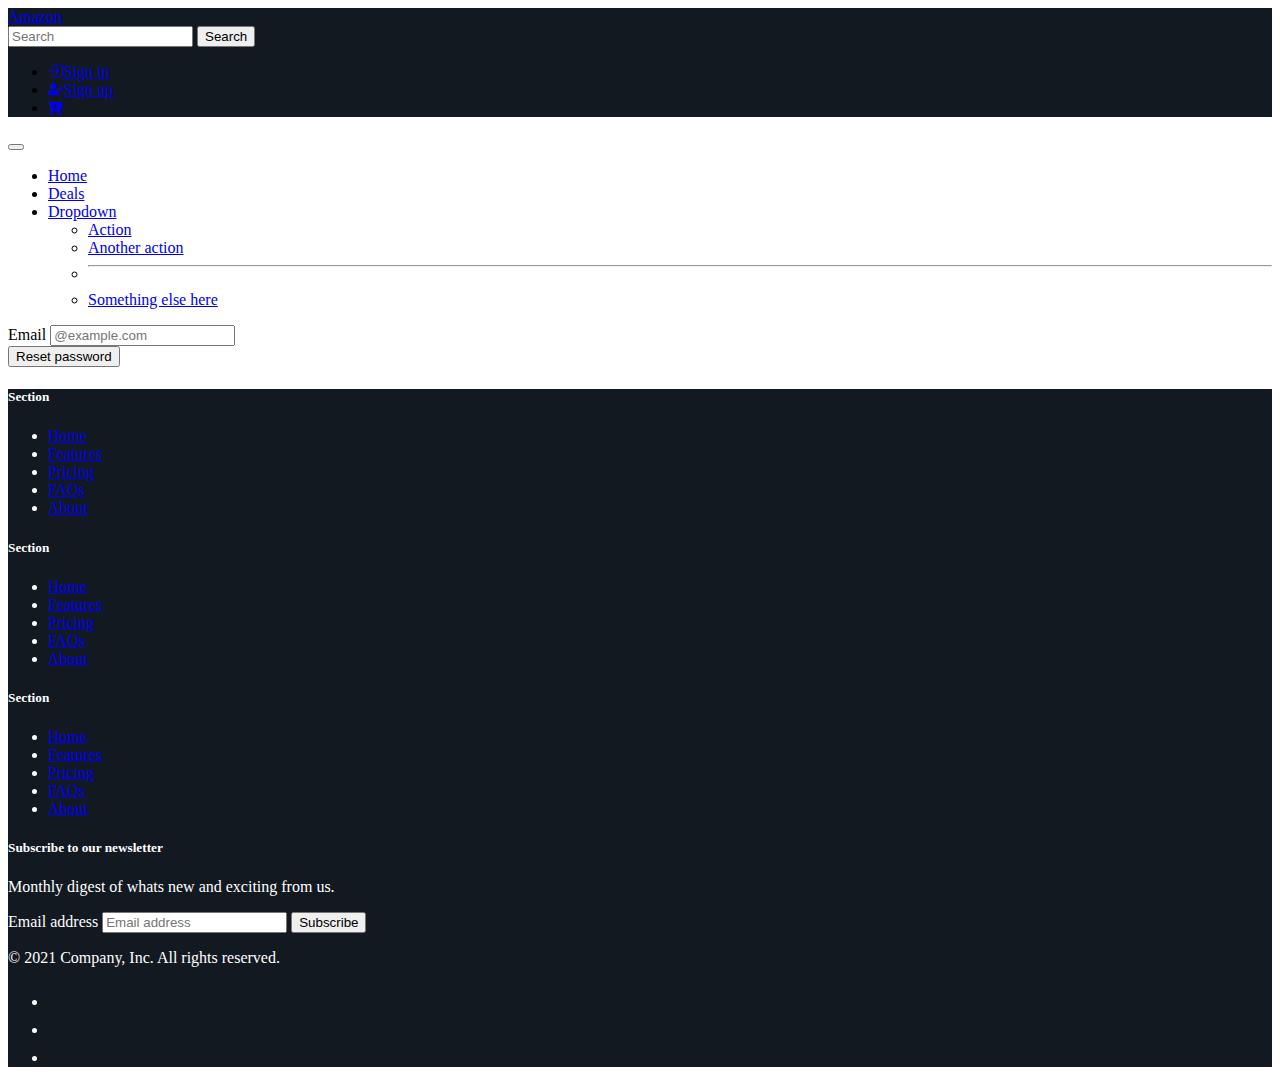
<file: forgetpassword.html>
<!doctype html>
<html lang="en">

<head>
  <!-- Required meta tags -->
  <meta charset="utf-8">
  <meta name="viewport" content="width=device-width, initial-scale=1">

  <!-- Bootstrap CSS -->
  <link href="https://cdn.jsdelivr.net/npm/bootstrap@5.1.0/dist/css/bootstrap.min.css" rel="stylesheet"
    integrity="sha384-KyZXEAg3QhqLMpG8r+8fhAXLRk2vvoC2f3B09zVXn8CA5QIVfZOJ3BCsw2P0p/We" crossorigin="anonymous">
  <!-- favicon -->
  <link rel="shortcut icon" href="https://iconape.com/wp-content/files/mf/61161/svg/fb-1.svg" type="image/x-icon">

  <!-- custom css -->
  <link rel="stylesheet" href="style.css">

  <!-- bootstrap icon link -->
  <link rel="stylesheet" href="https://cdn.jsdelivr.net/npm/bootstrap-icons@1.5.0/font/bootstrap-icons.css">

  <title>Demo</title>
</head>

<body>

  <!-- start of navbar -->
  <div class="container-fluid">
    <div class="row custom-header align-items-center">
      <div class="col-lg-3">
        <a class="navbar-brand text-white" href="index.html">Amazon</a>
      </div>
      <div class="col-lg-6">
        <form class="d-flex">
          <input class="form-control me-2" type="search" placeholder="Search" aria-label="Search">
          <button class="btn btn-warning" type="submit">Search</button>
        </form>
      </div>
      <div class="col-lg-3">
        <ul class="d-flex justify-content-evenly">
          <li class="list-unstyled"><a href="sign-in.html" class="text-decoration-none text-white fs-5"><i
                class="bi bi-box-arrow-in-right fs-2"></i>Sign in</a></li>
          <li class="list-unstyled"><a href="sign-up.html" class="text-decoration-none text-white fs-5"><i
                class="bi bi-person-plus-fill fs-3"></i>Sign up</a></li>
          <li class="list-unstyled"><a href="cart.html" class="text-decoration-none text-white fs-5"><i
                class="bi bi-cart-plus-fill fs-2"></i></a></li>
        </ul>
      </div>
    </div>
  </div>

  <nav class="navbar navbar-expand-lg navbar-light bg-secondary">
    <div class="container-fluid">
      <button class="navbar-toggler" type="button" data-bs-toggle="collapse" data-bs-target="#navbarSupportedContent"
        aria-controls="navbarSupportedContent" aria-expanded="false" aria-label="Toggle navigation">
        <span class="navbar-toggler-icon"></span>
      </button>
      <div class="collapse navbar-collapse" id="navbarSupportedContent">
        <ul class="navbar-nav me-auto mb-2 mb-lg-0">
          <li class="nav-item">
            <a class="nav-link active text-white" aria-current="page" href="index.html">Home</a>
          </li>
          <li class="nav-item">
            <a class="nav-link text-white" href="deals.html">Deals</a>
          </li>
          <li class="nav-item dropdown">
            <a class="nav-link dropdown-toggle text-white" href="#" id="navbarDropdown" role="button"
              data-bs-toggle="dropdown" aria-expanded="false">
              Dropdown
            </a>
            <ul class="dropdown-menu " aria-labelledby="navbarDropdown">
              <li><a class="dropdown-item" href="#">Action</a></li>
              <li><a class="dropdown-item" href="#">Another action</a></li>
              <li>
                <hr class="dropdown-divider">
              </li>
              <li><a class="dropdown-item" href="#">Something else here</a></li>
            </ul>
          </li>

        </ul>

      </div>
    </div>
  </nav>





  <!-- end of navbar -->



  <!-- start of forget password form -->
  <div class="container">
      <div class="d-flex justify-content-center">
          <div class="col-md-7 mt-4 mb-3 p-3 shadow-lg">
              <form action="">
                
                
                <div class="col-12 mb-3">
                    <label for="email">Email</label>
                    <input type="text" name="email" id="email" placeholder="@example.com" class="form-control">
                    <!-- id should be same as the for value -->
                </div>

                <div class="col-4 mb-3">
                    <button class="btn btn-primary form-control"> Reset password</button>
                  </div>
               
                
                
              </form>
          </div>
      </div>
  </div>
  

 

  <!-- start of footer content -->

  <div class="container-fluid">
    <footer class="py-5 border b  ">
      <div class="row">
        <div class="col-2">
          <h5>Section</h5>
          <ul class="nav flex-column">
            <li class="nav-item mb-2"><a href="#" class="nav-link p-0 text-muted">Home</a></li>
            <li class="nav-item mb-2"><a href="#" class="nav-link p-0 text-muted">Features</a></li>
            <li class="nav-item mb-2"><a href="#" class="nav-link p-0 text-muted">Pricing</a></li>
            <li class="nav-item mb-2"><a href="#" class="nav-link p-0 text-muted">FAQs</a></li>
            <li class="nav-item mb-2"><a href="#" class="nav-link p-0 text-muted">About</a></li>
          </ul>
        </div>

        <div class="col-2">
          <h5>Section</h5>
          <ul class="nav flex-column">
            <li class="nav-item mb-2"><a href="#" class="nav-link p-0 text-muted">Home</a></li>
            <li class="nav-item mb-2"><a href="#" class="nav-link p-0 text-muted">Features</a></li>
            <li class="nav-item mb-2"><a href="#" class="nav-link p-0 text-muted">Pricing</a></li>
            <li class="nav-item mb-2"><a href="#" class="nav-link p-0 text-muted">FAQs</a></li>
            <li class="nav-item mb-2"><a href="#" class="nav-link p-0 text-muted">About</a></li>
          </ul>
        </div>

        <div class="col-2">
          <h5>Section</h5>
          <ul class="nav flex-column">
            <li class="nav-item mb-2"><a href="#" class="nav-link p-0 text-muted">Home</a></li>
            <li class="nav-item mb-2"><a href="#" class="nav-link p-0 text-muted">Features</a></li>
            <li class="nav-item mb-2"><a href="#" class="nav-link p-0 text-muted">Pricing</a></li>
            <li class="nav-item mb-2"><a href="#" class="nav-link p-0 text-muted">FAQs</a></li>
            <li class="nav-item mb-2"><a href="#" class="nav-link p-0 text-muted">About</a></li>
          </ul>
        </div>

        <div class="col-4 offset-1">
          <form>
            <h5>Subscribe to our newsletter</h5>
            <p>Monthly digest of whats new and exciting from us.</p>
            <div class="d-flex w-100 gap-2">
              <label for="newsletter1" class="visually-hidden">Email address</label>
              <input id="newsletter1" type="text" class="form-control" placeholder="Email address">
              <button class="btn btn-primary" type="button">Subscribe</button>
            </div>
          </form>
        </div>
      </div>

      <div class="d-flex justify-content-between py-4 my-4 border-top">
        <p>&copy; 2021 Company, Inc. All rights reserved.</p>
        <ul class="list-unstyled d-flex">
          <li class="ms-3"><a class="link-dark" href="#"><svg class="bi" width="24" height="24">
                <use xlink:href="#twitter" />
              </svg></a></li>
          <li class="ms-3"><a class="link-dark" href="#"><svg class="bi" width="24" height="24">
                <use xlink:href="#instagram" />
              </svg></a></li>
          <li class="ms-3"><a class="link-dark" href="#"><svg class="bi" width="24" height="24">
                <use xlink:href="#facebook" />
              </svg></a></li>
        </ul>
      </div>
    </footer>
  </div>

  <!-- Option 1: Bootstrap Bundle with Popper -->
  <script src="https://cdn.jsdelivr.net/npm/bootstrap@5.1.0/dist/js/bootstrap.bundle.min.js"
    integrity="sha384-U1DAWAznBHeqEIlVSCgzq+c9gqGAJn5c/t99JyeKa9xxaYpSvHU5awsuZVVFIhvj"
    crossorigin="anonymous"></script>


</body>

</html>
</file>
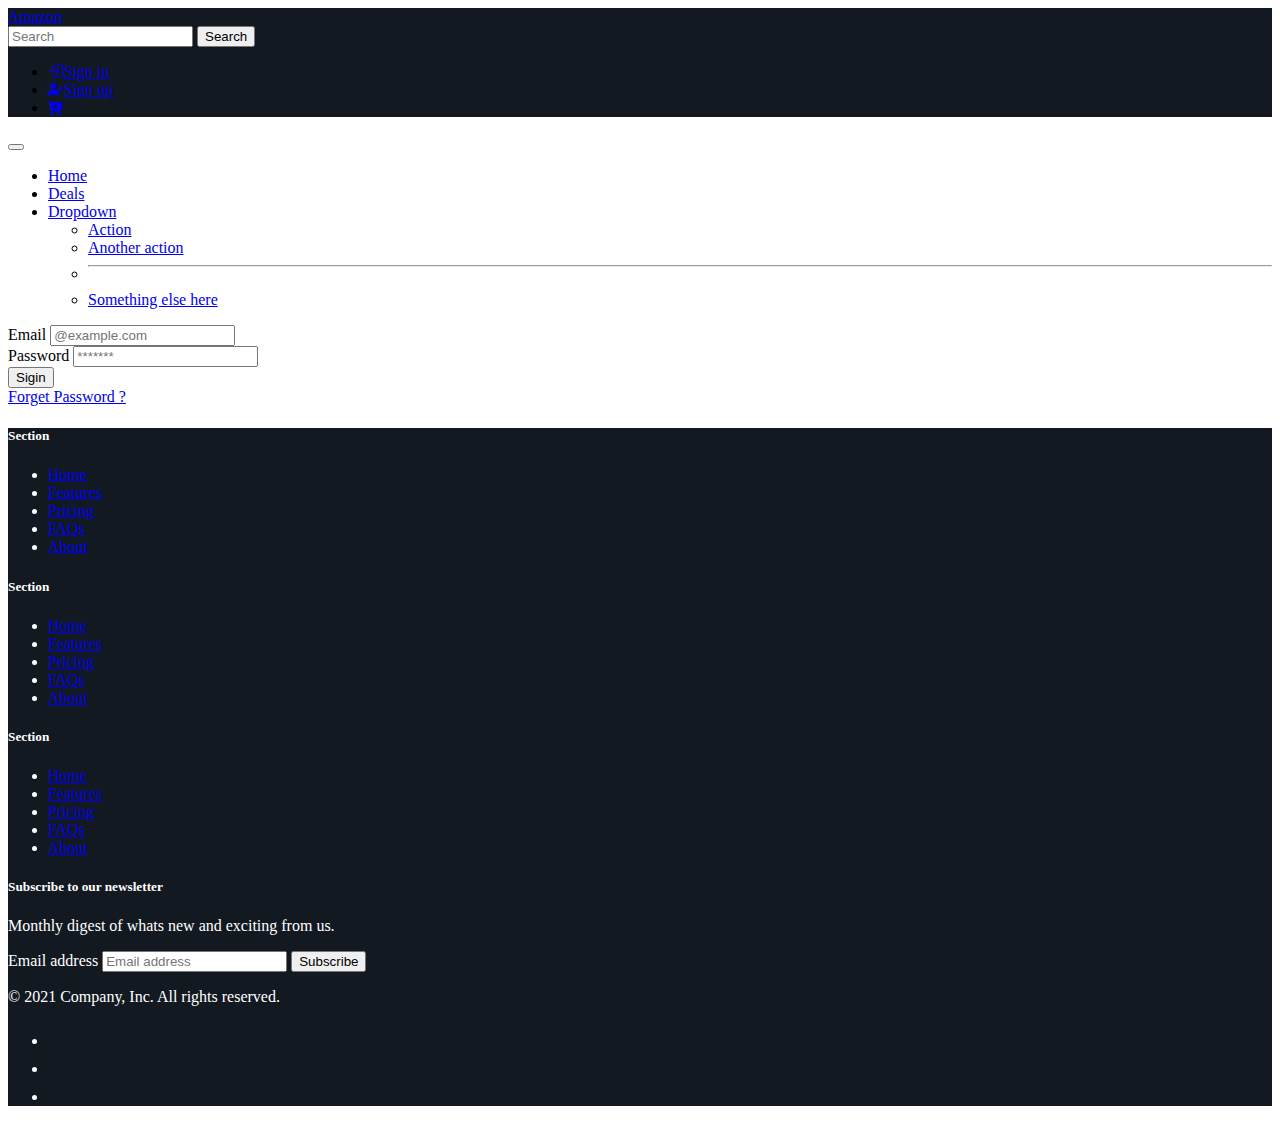
<file: sign-in.html>
<!doctype html>
<html lang="en">

<head>
  <!-- Required meta tags -->
  <meta charset="utf-8">
  <meta name="viewport" content="width=device-width, initial-scale=1">

  <!-- Bootstrap CSS -->
  <link href="https://cdn.jsdelivr.net/npm/bootstrap@5.1.0/dist/css/bootstrap.min.css" rel="stylesheet"
    integrity="sha384-KyZXEAg3QhqLMpG8r+8fhAXLRk2vvoC2f3B09zVXn8CA5QIVfZOJ3BCsw2P0p/We" crossorigin="anonymous">
  <!-- favicon -->
  <link rel="shortcut icon" href="https://iconape.com/wp-content/files/mf/61161/svg/fb-1.svg" type="image/x-icon">

  <!-- custom css -->
  <link rel="stylesheet" href="style.css">

  <!-- bootstrap icon link -->
  <link rel="stylesheet" href="https://cdn.jsdelivr.net/npm/bootstrap-icons@1.5.0/font/bootstrap-icons.css">

  <title>Demo</title>
</head>

<body>

  <!-- start of navbar -->
  <div class="container-fluid">
    <div class="row custom-header align-items-center">
      <div class="col-lg-3">
        <a class="navbar-brand text-white" href="index.html">Amazon</a>
      </div>
      <div class="col-lg-6">
        <form class="d-flex">
          <input class="form-control me-2" type="search" placeholder="Search" aria-label="Search">
          <button class="btn btn-warning" type="submit">Search</button>
        </form>
      </div>
      <div class="col-lg-3">
        <ul class="d-flex justify-content-evenly">
          <li class="list-unstyled"><a href="sign-in.html" class="text-decoration-none text-white fs-5"><i
                class="bi bi-box-arrow-in-right fs-2"></i>Sign in</a></li>
          <li class="list-unstyled"><a href="sign-up.html" class="text-decoration-none text-white fs-5"><i
                class="bi bi-person-plus-fill fs-3"></i>Sign up</a></li>
          <li class="list-unstyled"><a href="cart.html" class="text-decoration-none text-white fs-5"><i
                class="bi bi-cart-plus-fill fs-2"></i></a></li>
        </ul>
      </div>
    </div>
  </div>

  <nav class="navbar navbar-expand-lg navbar-light bg-secondary">
    <div class="container-fluid">
      <button class="navbar-toggler" type="button" data-bs-toggle="collapse" data-bs-target="#navbarSupportedContent"
        aria-controls="navbarSupportedContent" aria-expanded="false" aria-label="Toggle navigation">
        <span class="navbar-toggler-icon"></span>
      </button>
      <div class="collapse navbar-collapse" id="navbarSupportedContent">
        <ul class="navbar-nav me-auto mb-2 mb-lg-0">
          <li class="nav-item">
            <a class="nav-link active text-white" aria-current="page" href="index.html">Home</a>
          </li>
          <li class="nav-item">
            <a class="nav-link text-white" href="deals.html">Deals</a>
          </li>
          <li class="nav-item dropdown">
            <a class="nav-link dropdown-toggle text-white" href="#" id="navbarDropdown" role="button"
              data-bs-toggle="dropdown" aria-expanded="false">
              Dropdown
            </a>
            <ul class="dropdown-menu " aria-labelledby="navbarDropdown">
              <li><a class="dropdown-item" href="#">Action</a></li>
              <li><a class="dropdown-item" href="#">Another action</a></li>
              <li>
                <hr class="dropdown-divider">
              </li>
              <li><a class="dropdown-item" href="#">Something else here</a></li>
            </ul>
          </li>

        </ul>

      </div>
    </div>
  </nav>





  <!-- end of navbar -->



  <!-- start of sign-in form -->
  <div class="container">
      <div class="d-flex justify-content-center">
          <div class="col-md-7 mt-4 mb-3 p-3 shadow-lg">
              <form action="">
                 
                
                <div class="col-12 mb-3">
                    <label for="email">Email</label>
                    <input type="text" name="email" id="email" placeholder="@example.com" class="form-control">
                    <!-- id should be same as the for value -->
                </div>
                <div class="col-12 mb-3">
                    <label for="password">Password</label>
                    <input type="password" name="password" id="password" placeholder="*******" class="form-control">
                    <!-- id should be same as the for value -->
                </div>
                <div class="col-4 mb-3">
                  <button class="btn btn-primary form-control"> Sigin</button>
                </div>
                <div class="col-4 offset-md-8">
                    <a href="forgetpassword.html" class="text-decoration-none text-secondary">Forget Password ?</a>
                </div>
              </form>
          </div>
      </div>
  </div>
  

 

  <!-- start of footer content -->

  <div class="container-fluid">
    <footer class="py-5 border b  ">
      <div class="row">
        <div class="col-2">
          <h5>Section</h5>
          <ul class="nav flex-column">
            <li class="nav-item mb-2"><a href="#" class="nav-link p-0 text-muted">Home</a></li>
            <li class="nav-item mb-2"><a href="#" class="nav-link p-0 text-muted">Features</a></li>
            <li class="nav-item mb-2"><a href="#" class="nav-link p-0 text-muted">Pricing</a></li>
            <li class="nav-item mb-2"><a href="#" class="nav-link p-0 text-muted">FAQs</a></li>
            <li class="nav-item mb-2"><a href="#" class="nav-link p-0 text-muted">About</a></li>
          </ul>
        </div>

        <div class="col-2">
          <h5>Section</h5>
          <ul class="nav flex-column">
            <li class="nav-item mb-2"><a href="#" class="nav-link p-0 text-muted">Home</a></li>
            <li class="nav-item mb-2"><a href="#" class="nav-link p-0 text-muted">Features</a></li>
            <li class="nav-item mb-2"><a href="#" class="nav-link p-0 text-muted">Pricing</a></li>
            <li class="nav-item mb-2"><a href="#" class="nav-link p-0 text-muted">FAQs</a></li>
            <li class="nav-item mb-2"><a href="#" class="nav-link p-0 text-muted">About</a></li>
          </ul>
        </div>

        <div class="col-2">
          <h5>Section</h5>
          <ul class="nav flex-column">
            <li class="nav-item mb-2"><a href="#" class="nav-link p-0 text-muted">Home</a></li>
            <li class="nav-item mb-2"><a href="#" class="nav-link p-0 text-muted">Features</a></li>
            <li class="nav-item mb-2"><a href="#" class="nav-link p-0 text-muted">Pricing</a></li>
            <li class="nav-item mb-2"><a href="#" class="nav-link p-0 text-muted">FAQs</a></li>
            <li class="nav-item mb-2"><a href="#" class="nav-link p-0 text-muted">About</a></li>
          </ul>
        </div>

        <div class="col-4 offset-1">
          <form>
            <h5>Subscribe to our newsletter</h5>
            <p>Monthly digest of whats new and exciting from us.</p>
            <div class="d-flex w-100 gap-2">
              <label for="newsletter1" class="visually-hidden">Email address</label>
              <input id="newsletter1" type="text" class="form-control" placeholder="Email address">
              <button class="btn btn-primary" type="button">Subscribe</button>
            </div>
          </form>
        </div>
      </div>

      <div class="d-flex justify-content-between py-4 my-4 border-top">
        <p>&copy; 2021 Company, Inc. All rights reserved.</p>
        <ul class="list-unstyled d-flex">
          <li class="ms-3"><a class="link-dark" href="#"><svg class="bi" width="24" height="24">
                <use xlink:href="#twitter" />
              </svg></a></li>
          <li class="ms-3"><a class="link-dark" href="#"><svg class="bi" width="24" height="24">
                <use xlink:href="#instagram" />
              </svg></a></li>
          <li class="ms-3"><a class="link-dark" href="#"><svg class="bi" width="24" height="24">
                <use xlink:href="#facebook" />
              </svg></a></li>
        </ul>
      </div>
    </footer>
  </div>

  <!-- Option 1: Bootstrap Bundle with Popper -->
  <script src="https://cdn.jsdelivr.net/npm/bootstrap@5.1.0/dist/js/bootstrap.bundle.min.js"
    integrity="sha384-U1DAWAznBHeqEIlVSCgzq+c9gqGAJn5c/t99JyeKa9xxaYpSvHU5awsuZVVFIhvj"
    crossorigin="anonymous"></script>


</body>

</html>
</file>
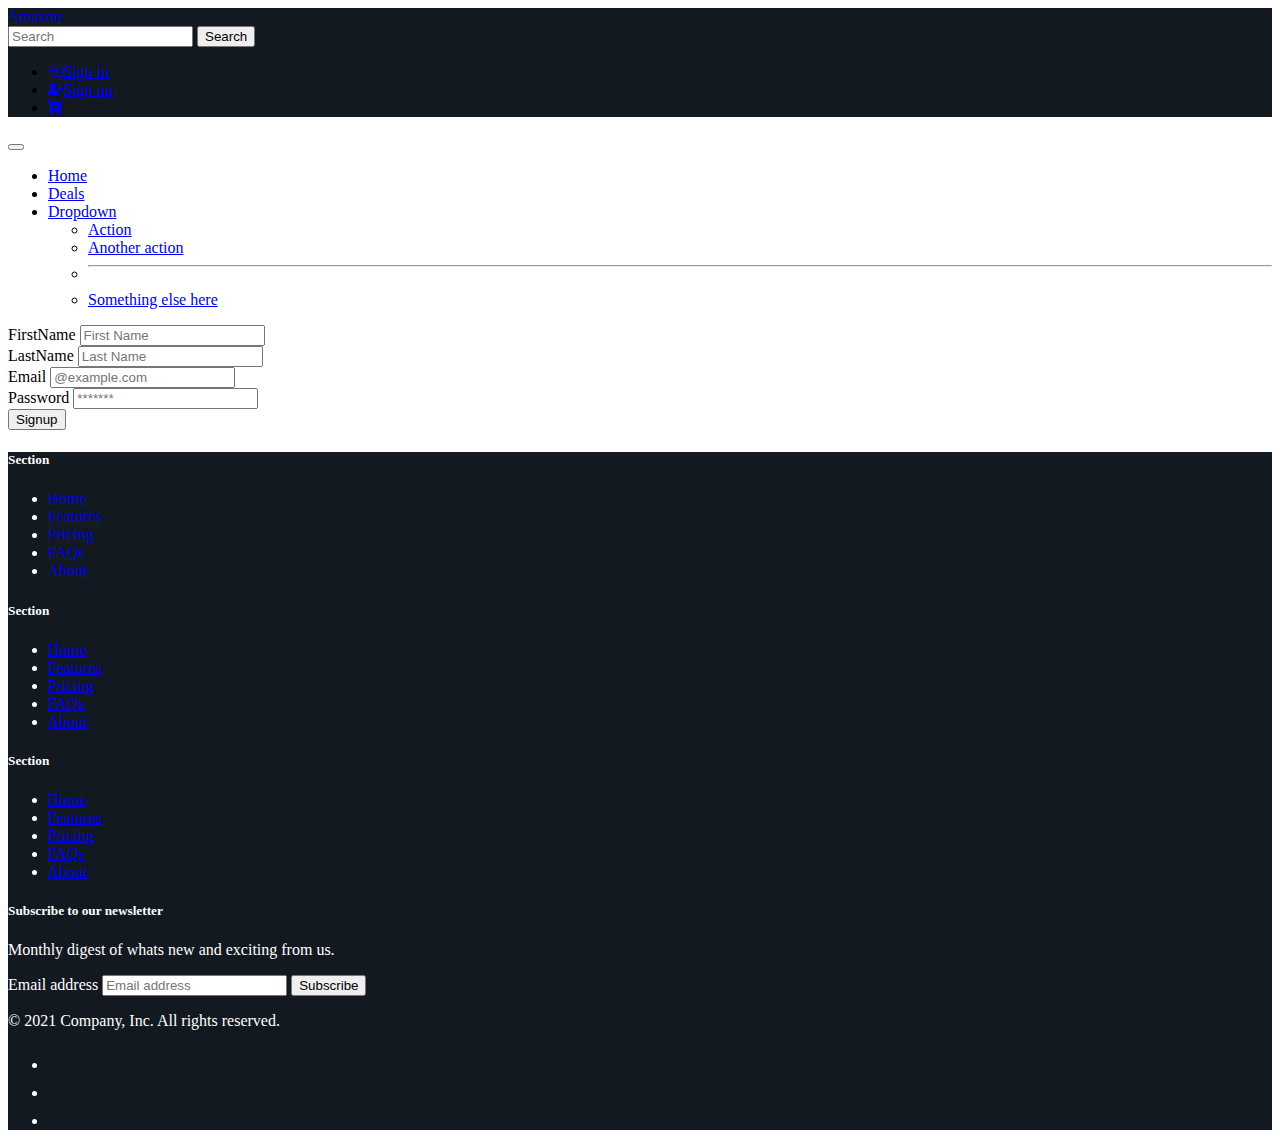
<file: sign-up.html>
<!doctype html>
<html lang="en">

<head>
  <!-- Required meta tags -->
  <meta charset="utf-8">
  <meta name="viewport" content="width=device-width, initial-scale=1">

  <!-- Bootstrap CSS -->
  <link href="https://cdn.jsdelivr.net/npm/bootstrap@5.1.0/dist/css/bootstrap.min.css" rel="stylesheet"
    integrity="sha384-KyZXEAg3QhqLMpG8r+8fhAXLRk2vvoC2f3B09zVXn8CA5QIVfZOJ3BCsw2P0p/We" crossorigin="anonymous">
  <!-- favicon -->
  <link rel="shortcut icon" href="https://iconape.com/wp-content/files/mf/61161/svg/fb-1.svg" type="image/x-icon">

  <!-- custom css -->
  <link rel="stylesheet" href="style.css">

  <!-- bootstrap icon link -->
  <link rel="stylesheet" href="https://cdn.jsdelivr.net/npm/bootstrap-icons@1.5.0/font/bootstrap-icons.css">

  <title>Demo</title>
</head>

<body>

  <!-- start of navbar -->
  <div class="container-fluid">
    <div class="row custom-header align-items-center">
      <div class="col-lg-3">
        <a class="navbar-brand text-white" href="index.html">Amazon</a>
      </div>
      <div class="col-lg-6">
        <form class="d-flex">
          <input class="form-control me-2" type="search" placeholder="Search" aria-label="Search">
          <button class="btn btn-warning" type="submit">Search</button>
        </form>
      </div>
      <div class="col-lg-3">
        <ul class="d-flex justify-content-evenly">
          <li class="list-unstyled"><a href="sign-in.html" class="text-decoration-none text-white fs-5"><i
                class="bi bi-box-arrow-in-right fs-2"></i>Sign in</a></li>
          <li class="list-unstyled"><a href="sign-up.html" class="text-decoration-none text-white fs-5"><i
                class="bi bi-person-plus-fill fs-3"></i>Sign up</a></li>
          <li class="list-unstyled"><a href="cart.html" class="text-decoration-none text-white fs-5"><i
                class="bi bi-cart-plus-fill fs-2"></i></a></li>
        </ul>
      </div>
    </div>
  </div>

  <nav class="navbar navbar-expand-lg navbar-light bg-secondary">
    <div class="container-fluid">
      <button class="navbar-toggler" type="button" data-bs-toggle="collapse" data-bs-target="#navbarSupportedContent"
        aria-controls="navbarSupportedContent" aria-expanded="false" aria-label="Toggle navigation">
        <span class="navbar-toggler-icon"></span>
      </button>
      <div class="collapse navbar-collapse" id="navbarSupportedContent">
        <ul class="navbar-nav me-auto mb-2 mb-lg-0">
          <li class="nav-item">
            <a class="nav-link active text-white" aria-current="page" href="index.html">Home</a>
          </li>
          <li class="nav-item">
            <a class="nav-link text-white" href="deals.html">Deals</a>
          </li>
          <li class="nav-item dropdown">
            <a class="nav-link dropdown-toggle text-white" href="#" id="navbarDropdown" role="button"
              data-bs-toggle="dropdown" aria-expanded="false">
              Dropdown
            </a>
            <ul class="dropdown-menu " aria-labelledby="navbarDropdown">
              <li><a class="dropdown-item" href="#">Action</a></li>
              <li><a class="dropdown-item" href="#">Another action</a></li>
              <li>
                <hr class="dropdown-divider">
              </li>
              <li><a class="dropdown-item" href="#">Something else here</a></li>
            </ul>
          </li>

        </ul>

      </div>
    </div>
  </nav>





  <!-- end of navbar -->



  <!-- start of sign-up form -->
  <div class="container">
      <div class="d-flex justify-content-center">
          <div class="col-md-7 mt-4 mb-3 p-3 shadow-lg">
              <form action="">
                  <div class="col-12 mb-3">
                      <label for="firstname">FirstName</label>
                      <input type="text" name="fname" id="firstname" placeholder="First Name" class="form-control">
                      <!-- id should be same as the for value -->
                  </div>
                  <div class="col-12 mb-3">
                    <label for="lastname">LastName</label>
                    <input type="text" name="fname" id="lastname" placeholder="Last Name" class="form-control">
                    <!-- id should be same as the for value -->
                </div>
                <div class="col-12 mb-3">
                    <label for="email">Email</label>
                    <input type="text" name="fname" id="email" placeholder="@example.com" class="form-control">
                    <!-- id should be same as the for value -->
                </div>
                <div class="col-12 mb-3">
                    <label for="password">Password</label>
                    <input type="text" name="fname" id="password" placeholder="*******" class="form-control">
                    <!-- id should be same as the for value -->
                </div>
                <div class="col-6">
                  <button class="btn btn-primary form-control"> Signup

                  </button>
                </div>
              </form>
          </div>
      </div>
  </div>
  

 

  <!-- start of footer content -->

  <div class="container-fluid">
    <footer class="py-5 border b  ">
      <div class="row">
        <div class="col-2">
          <h5>Section</h5>
          <ul class="nav flex-column">
            <li class="nav-item mb-2"><a href="#" class="nav-link p-0 text-muted">Home</a></li>
            <li class="nav-item mb-2"><a href="#" class="nav-link p-0 text-muted">Features</a></li>
            <li class="nav-item mb-2"><a href="#" class="nav-link p-0 text-muted">Pricing</a></li>
            <li class="nav-item mb-2"><a href="#" class="nav-link p-0 text-muted">FAQs</a></li>
            <li class="nav-item mb-2"><a href="#" class="nav-link p-0 text-muted">About</a></li>
          </ul>
        </div>

        <div class="col-2">
          <h5>Section</h5>
          <ul class="nav flex-column">
            <li class="nav-item mb-2"><a href="#" class="nav-link p-0 text-muted">Home</a></li>
            <li class="nav-item mb-2"><a href="#" class="nav-link p-0 text-muted">Features</a></li>
            <li class="nav-item mb-2"><a href="#" class="nav-link p-0 text-muted">Pricing</a></li>
            <li class="nav-item mb-2"><a href="#" class="nav-link p-0 text-muted">FAQs</a></li>
            <li class="nav-item mb-2"><a href="#" class="nav-link p-0 text-muted">About</a></li>
          </ul>
        </div>

        <div class="col-2">
          <h5>Section</h5>
          <ul class="nav flex-column">
            <li class="nav-item mb-2"><a href="#" class="nav-link p-0 text-muted">Home</a></li>
            <li class="nav-item mb-2"><a href="#" class="nav-link p-0 text-muted">Features</a></li>
            <li class="nav-item mb-2"><a href="#" class="nav-link p-0 text-muted">Pricing</a></li>
            <li class="nav-item mb-2"><a href="#" class="nav-link p-0 text-muted">FAQs</a></li>
            <li class="nav-item mb-2"><a href="#" class="nav-link p-0 text-muted">About</a></li>
          </ul>
        </div>

        <div class="col-4 offset-1">
          <form>
            <h5>Subscribe to our newsletter</h5>
            <p>Monthly digest of whats new and exciting from us.</p>
            <div class="d-flex w-100 gap-2">
              <label for="newsletter1" class="visually-hidden">Email address</label>
              <input id="newsletter1" type="text" class="form-control" placeholder="Email address">
              <button class="btn btn-primary" type="button">Subscribe</button>
            </div>
          </form>
        </div>
      </div>

      <div class="d-flex justify-content-between py-4 my-4 border-top">
        <p>&copy; 2021 Company, Inc. All rights reserved.</p>
        <ul class="list-unstyled d-flex">
          <li class="ms-3"><a class="link-dark" href="#"><svg class="bi" width="24" height="24">
                <use xlink:href="#twitter" />
              </svg></a></li>
          <li class="ms-3"><a class="link-dark" href="#"><svg class="bi" width="24" height="24">
                <use xlink:href="#instagram" />
              </svg></a></li>
          <li class="ms-3"><a class="link-dark" href="#"><svg class="bi" width="24" height="24">
                <use xlink:href="#facebook" />
              </svg></a></li>
        </ul>
      </div>
    </footer>
  </div>

  <!-- Option 1: Bootstrap Bundle with Popper -->
  <script src="https://cdn.jsdelivr.net/npm/bootstrap@5.1.0/dist/js/bootstrap.bundle.min.js"
    integrity="sha384-U1DAWAznBHeqEIlVSCgzq+c9gqGAJn5c/t99JyeKa9xxaYpSvHU5awsuZVVFIhvj"
    crossorigin="anonymous"></script>


</body>

</html>
</file>
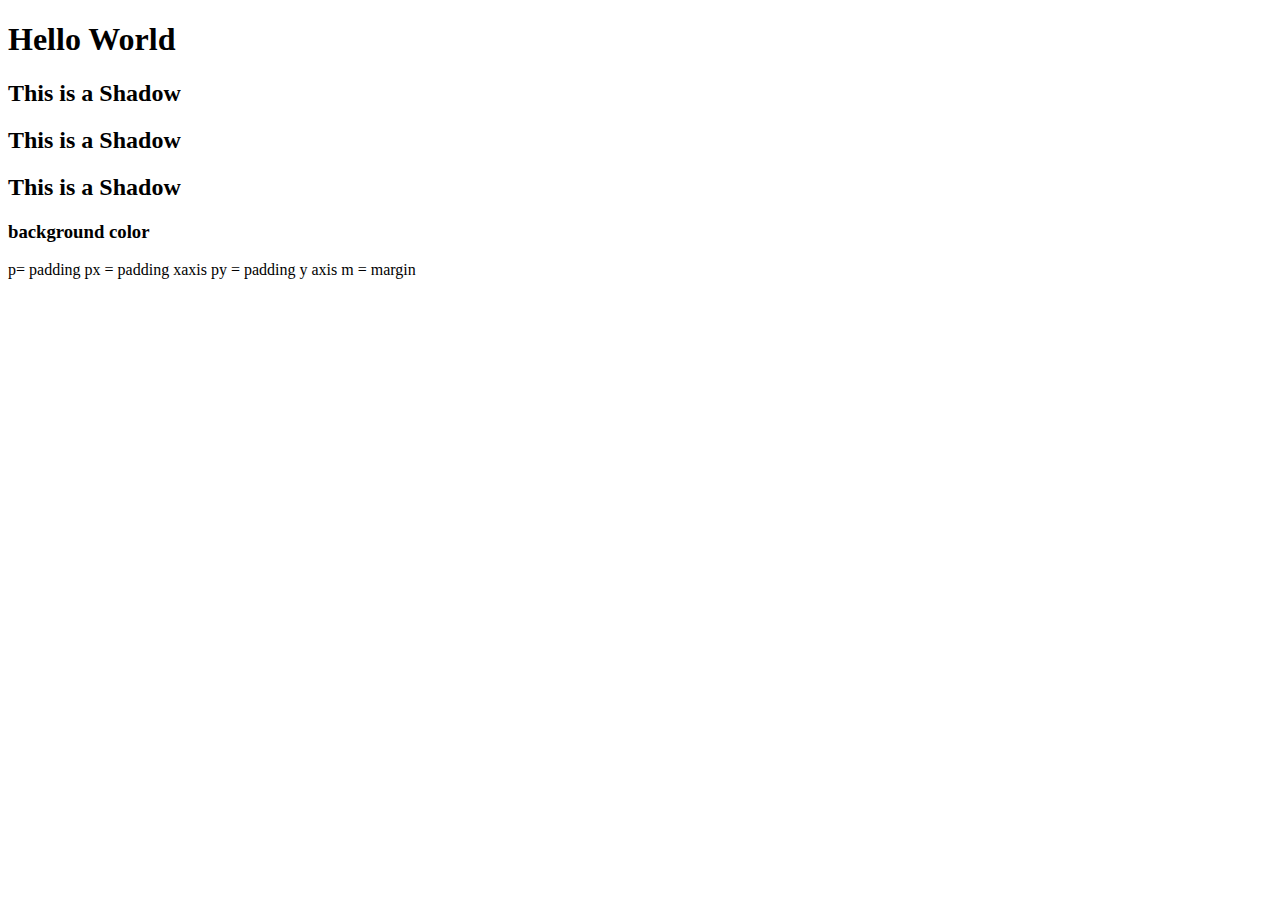
<file: typography.html>
<!doctype html>
<html lang="en">
  <head>
    <!-- Required meta tags -->
    <meta charset="utf-8">
    <meta name="viewport" content="width=device-width, initial-scale=1">

    <!-- Bootstrap CSS -->
    <link href="https://cdn.jsdelivr.net/npm/bootstrap@5.1.0/dist/css/bootstrap.min.css" rel="stylesheet" integrity="sha384-KyZXEAg3QhqLMpG8r+8fhAXLRk2vvoC2f3B09zVXn8CA5QIVfZOJ3BCsw2P0p/We" crossorigin="anonymous">

    <title></title>
  </head>
  <body>
    <h1 class="text-danger text-center border border-warning border-3">Hello World</h1>
    <h2 class="text-info shadow">This is a Shadow</h2>
    <h2 class="shadow-sm text-info">This is a Shadow</h2>
    <h2 class="shadow-lg text-success">This is a Shadow</h2>
    <h3 class="bg-danger p-3 mt-5">background color</h3>
    p= padding
    px = padding xaxis
    py = padding y axis
    m = margin

    <!-- Option 1: Bootstrap Bundle with Popper -->
    <script src="https://cdn.jsdelivr.net/npm/bootstrap@5.1.0/dist/js/bootstrap.bundle.min.js" integrity="sha384-U1DAWAznBHeqEIlVSCgzq+c9gqGAJn5c/t99JyeKa9xxaYpSvHU5awsuZVVFIhvj" crossorigin="anonymous"></script>

   
  </body>
</html>
</file>
<file: style.css>
.custom-header{
    background-color: #131921;
}

.custom-img{

    height: 520px;
}
.card img{
    height: 200px;
}
footer{
    background-color: #131921;
    color: white !important;
}

.image{
    overflow: hidden;
}
.image:hover img{
    transition: all 1s;
    transform: scale(1.5);
  
}
</file>
